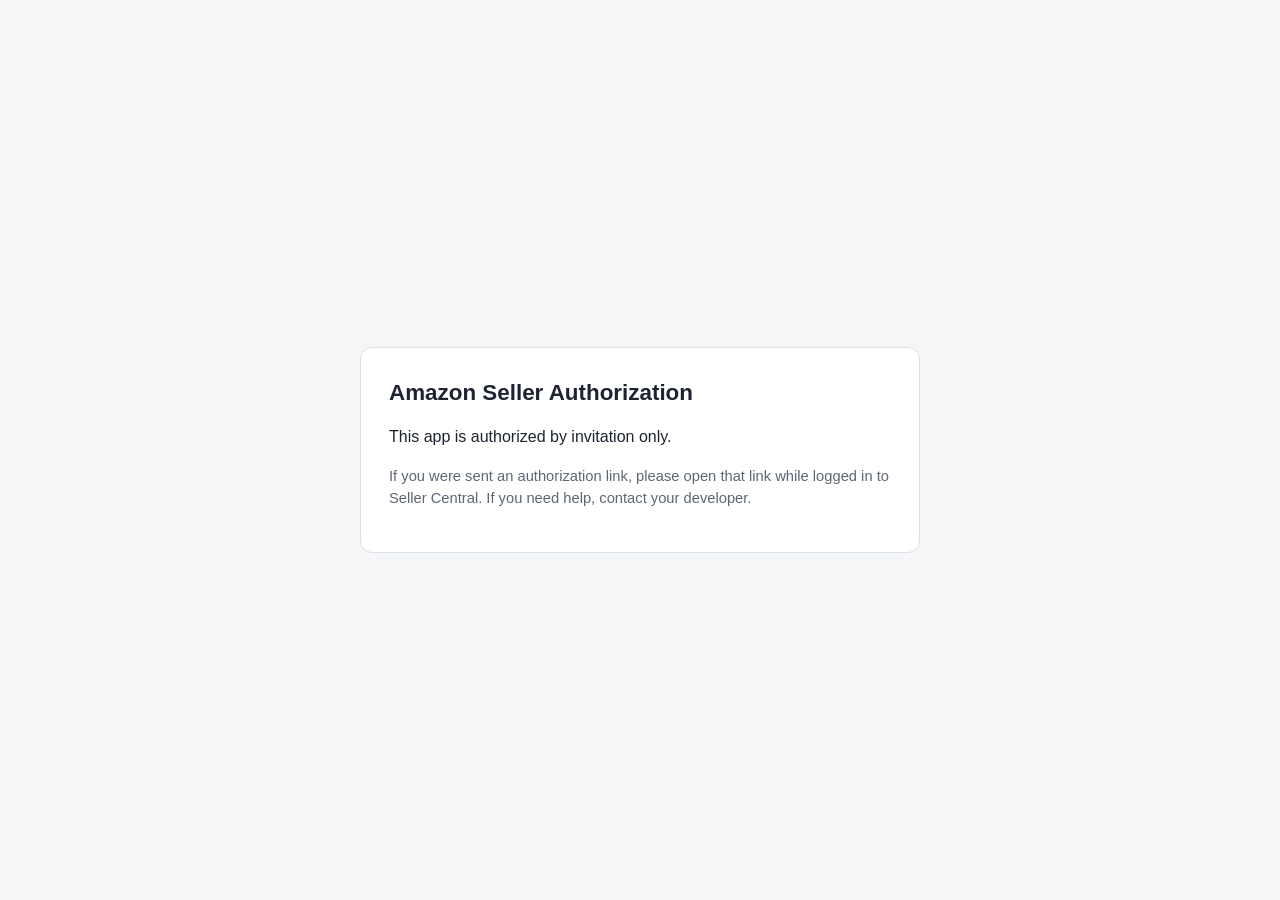
<file: index.html>
<!doctype html>
<html lang="en">
<head>
<meta charset="utf-8">
<meta name="viewport" content="width=device-width, initial-scale=1">
<meta name="robots" content="noindex, nofollow">
<meta name="referrer" content="no-referrer">
<title>Seller Authorization</title>
<link rel="stylesheet" href="style.css">
</head>
<body>
<main class="card">
  <h1>Amazon Seller Authorization</h1>
  <p>This app is authorized by invitation only.</p>
  <p class="muted">If you were sent an authorization link, please open that link while logged in to Seller Central. If you need help, contact your developer.</p>
</main>
</body>
</html>
</file>
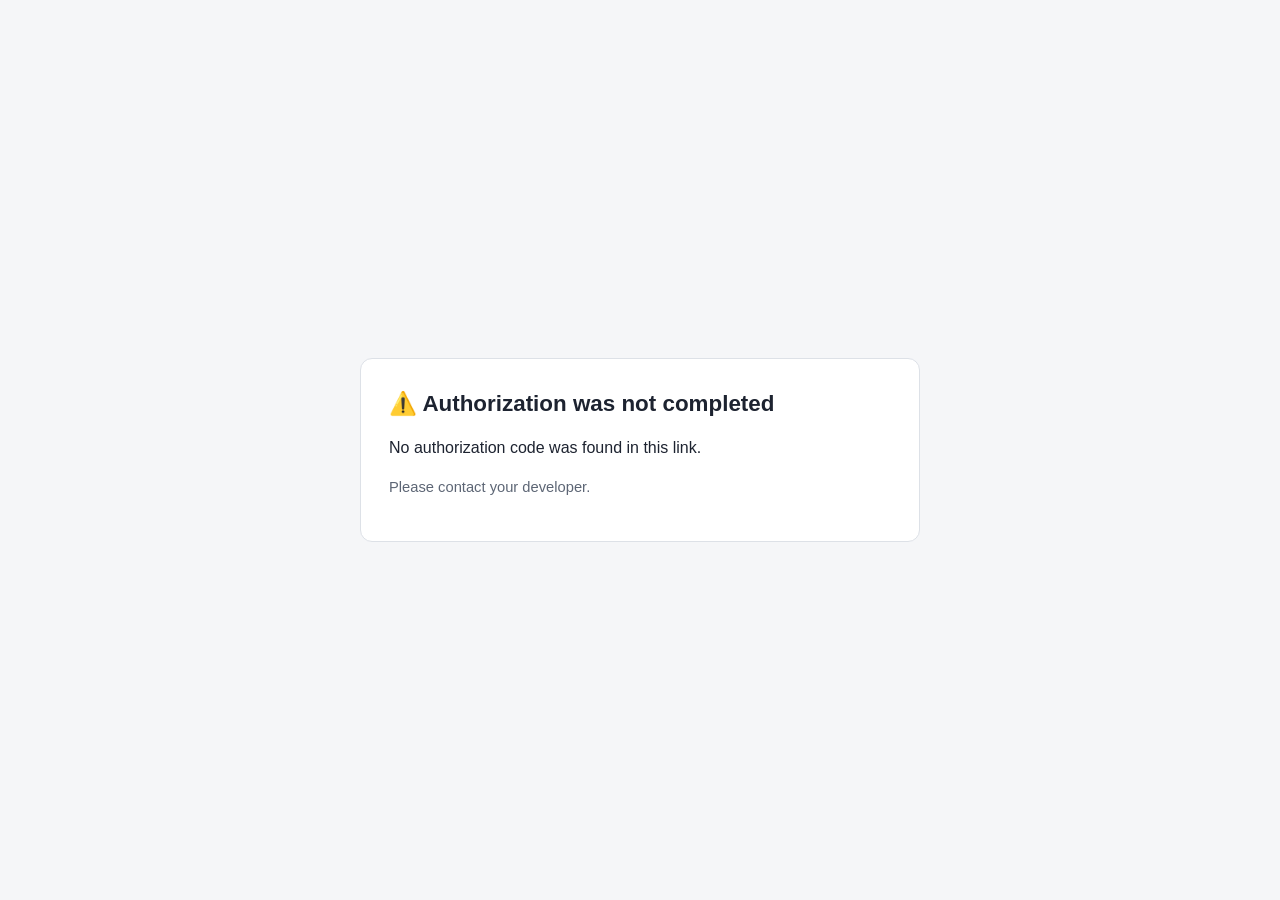
<file: callback.html>
<!doctype html>
<html lang="en">
<head>
<meta charset="utf-8">
<meta name="viewport" content="width=device-width, initial-scale=1">
<meta name="robots" content="noindex, nofollow">
<meta name="referrer" content="no-referrer">
<title>Authorization Received</title>
<link rel="stylesheet" href="style.css">
</head>
<body>
<main class="card">
  <div id="ok" hidden>
    <h1>✅ Authorization received</h1>
    <p><strong>Copy the link below and send it to your developer right away.</strong> It expires in about 5 minutes.</p>
    <p class="timer">Time left: <span id="timer">5:00</span></p>
    <textarea id="url" readonly rows="4"></textarea>
    <button id="copy">Copy link</button>
    <p id="copied" class="muted" hidden>Copied! Paste it into your message to your developer.</p>
    <details>
      <summary>Details</summary>
      <p class="muted">Selling partner ID: <code id="spid"></code></p>
    </details>
  </div>
  <div id="expired" hidden>
    <h1>⏱️ Link expired</h1>
    <p>Please ask your developer for a new authorization link and try again.</p>
  </div>
  <div id="err" hidden>
    <h1>⚠️ Authorization was not completed</h1>
    <p id="errmsg"></p>
    <p class="muted">Please contact your developer.</p>
  </div>
</main>
<script>
(function () {
  var q = new URLSearchParams(location.search);
  var code = q.get('spapi_oauth_code');
  if (!code) {
    document.getElementById('errmsg').textContent =
      q.get('error_description') || q.get('error') || 'No authorization code was found in this link.';
    document.getElementById('err').hidden = false;
    return;
  }
  document.getElementById('ok').hidden = false;
  document.getElementById('url').value = location.href;
  document.getElementById('spid').textContent = q.get('selling_partner_id') || '(not provided)';

  document.getElementById('copy').onclick = function () {
    var box = document.getElementById('url');
    var done = function () { document.getElementById('copied').hidden = false; };
    if (navigator.clipboard) {
      navigator.clipboard.writeText(box.value).then(done, function () { box.select(); document.execCommand('copy'); done(); });
    } else { box.select(); document.execCommand('copy'); done(); }
  };

  var left = 300, t = document.getElementById('timer');
  var iv = setInterval(function () {
    left--;
    if (left <= 0) {
      clearInterval(iv);
      document.getElementById('ok').hidden = true;
      document.getElementById('expired').hidden = false;
      return;
    }
    t.textContent = Math.floor(left / 60) + ':' + String(left % 60).padStart(2, '0');
  }, 1000);
})();
</script>
</body>
</html>
</file>
<file: style.css>
:root { --bg: #f5f6f8; --card: #fff; --text: #1d2330; --muted: #5d6675; --accent: #ff9900; --border: #dde1e7; }
@media (prefers-color-scheme: dark) {
  :root { --bg: #14171c; --card: #1e232b; --text: #e8ebf0; --muted: #9aa3b2; --border: #333a45; }
}
* { box-sizing: border-box; }
body { margin: 0; min-height: 100vh; display: flex; align-items: center; justify-content: center;
  padding: 16px; background: var(--bg); color: var(--text);
  font: 16px/1.5 -apple-system, BlinkMacSystemFont, "Segoe UI", Roboto, sans-serif; }
.card { width: 100%; max-width: 560px; background: var(--card); border: 1px solid var(--border);
  border-radius: 12px; padding: 28px; }
h1 { font-size: 1.4rem; margin: 0 0 12px; }
.muted { color: var(--muted); font-size: .92rem; }
.timer { font-weight: 600; }
textarea { width: 100%; font: 13px/1.4 ui-monospace, Consolas, monospace; padding: 10px;
  border: 1px solid var(--border); border-radius: 8px; background: var(--bg); color: var(--text); resize: none; }
button { margin-top: 12px; padding: 10px 20px; font-size: 1rem; font-weight: 600; border: 0;
  border-radius: 8px; background: var(--accent); color: #111; cursor: pointer; }
code { word-break: break-all; }
</file>
